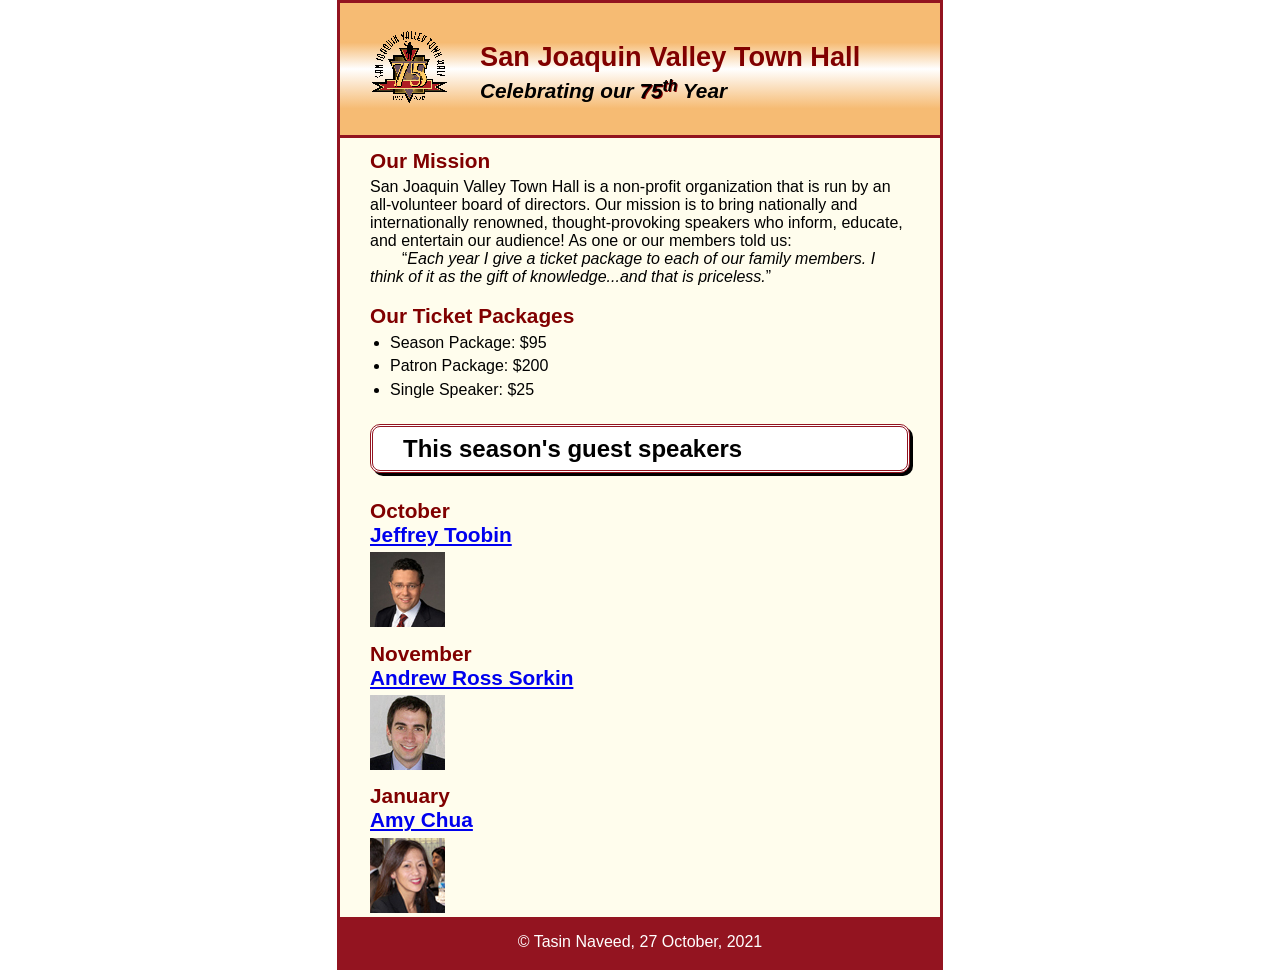
<file: index.html>
<!DOCTYPE html>
<html lang="en">

<head>
    <meta charset="utf-8">
    <title>San Joaquin Valley Town Hall</title>
    <link rel="shortcut icon" href="images/favicon.ico">
    <link rel="stylesheet" href="styles/normalize.css">
    <link rel="stylesheet" href="styles/main.css">
</head>

<body>
<header>
    <img alt="town_hall_logo" height="80" src="images/town_hall_logo.gif">
    <h2>San Joaquin Valley Town Hall</h2>
    <h3>Celebrating our <span class="shadow">75<sup>th</sup></span> Year</h3>
</header>
<main>
    <h2>Our Mission</h2>

    <p>San Joaquin Valley Town Hall is a non-profit organization that is run by an all-volunteer board of directors. Our mission is to bring nationally and internationally renowned, thought-provoking speakers who inform, educate, and entertain our audience! As one or our members told us:<br>

        &emsp;&emsp;&ldquo;<i>Each year I give a ticket package to each of our family members. I think of it as the gift of knowledge...and that is priceless.</i>&rdquo;</p>


    <h2>Our Ticket Packages</h2>

    <ul>
        <li>Season Package: $95</li>
        <li>Patron Package: $200</li>
        <li>Single Speaker: $25</li>
    </ul>

    <h1>This season's guest speakers</h1>


    <h2>October<br><a href="speakers/toobin.html">Jeffrey Toobin</a></h2>
    <img src="images/toobin75.jpg" alt="Jeffery Toobin" height="75">

    <h2>November<br><a href="speakers/sorkin.html">Andrew Ross Sorkin</a></h2>
    <img src="images/sorkin75.jpg" alt="Andrew Ross Sorkin" height="75">

    <h2>January<br><a href="speakers/chua.html">Amy Chua</a></h2>
    <img src="images/chua75.jpg" alt="Amy Chua" height="75">

</main>
<footer>
    <p>&copy; Tasin Naveed, 27 October, 2021</p>
</footer>
</body>
</html>
</file>
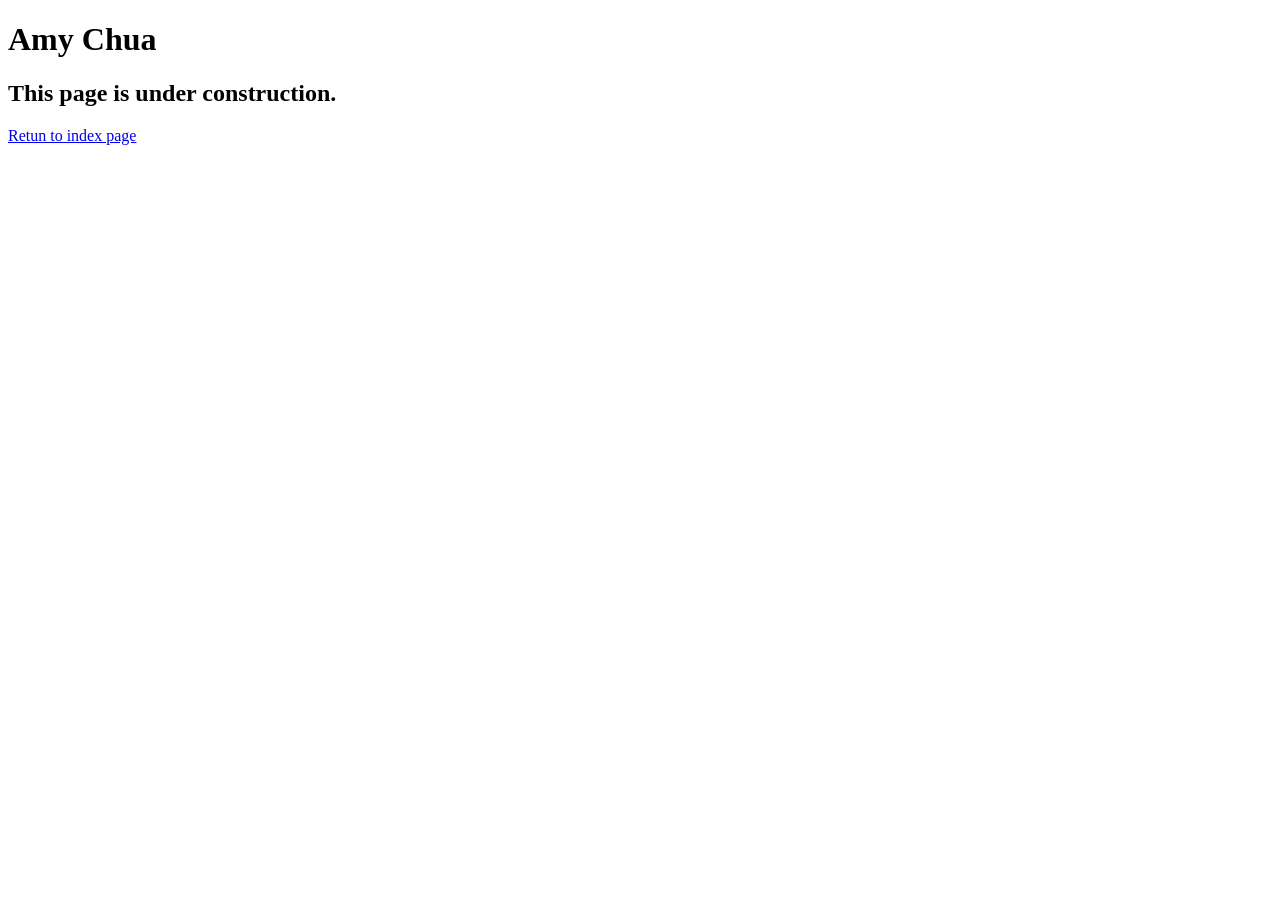
<file: speakers/chua.html>
<!DOCTYPE html>
<html lang="en">

<head>
	<meta charset="utf-8">
	<title>San Joaquin Valley Town Hall</title>
	<link rel="shortcut icon" href="images/favicon.ico">
</head>

<body>
	<main>
		<h1>Amy Chua</h1>
		<h2>This page is under construction.</h2>
		<p><a href="../index.html">Retun to index page</a></p>
	</main>
</body>

</html>
</file>
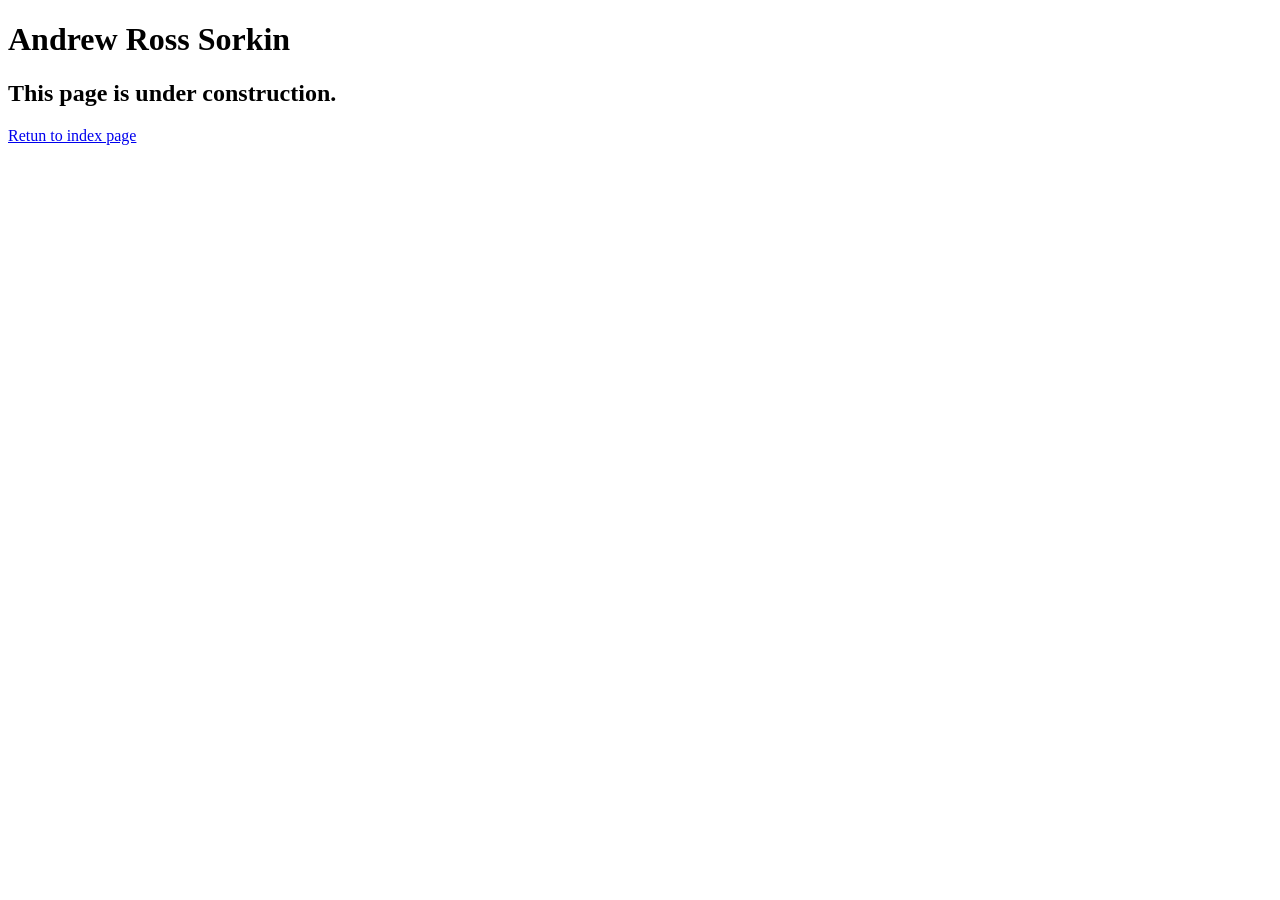
<file: speakers/sorkin.html>
<!DOCTYPE html>
<html lang="en">

<head>
	<meta charset="utf-8">
	<title>San Joaquin Valley Town Hall</title>
	<link rel="shortcut icon" href="images/favicon.ico">
</head>

<body>
	<main>
		<h1>Andrew Ross Sorkin</h1>
		<h2>This page is under construction.</h2>
		<p><a href="../index.html">Retun to index page</a></p>
	</main>
</body>

</html>
</file>
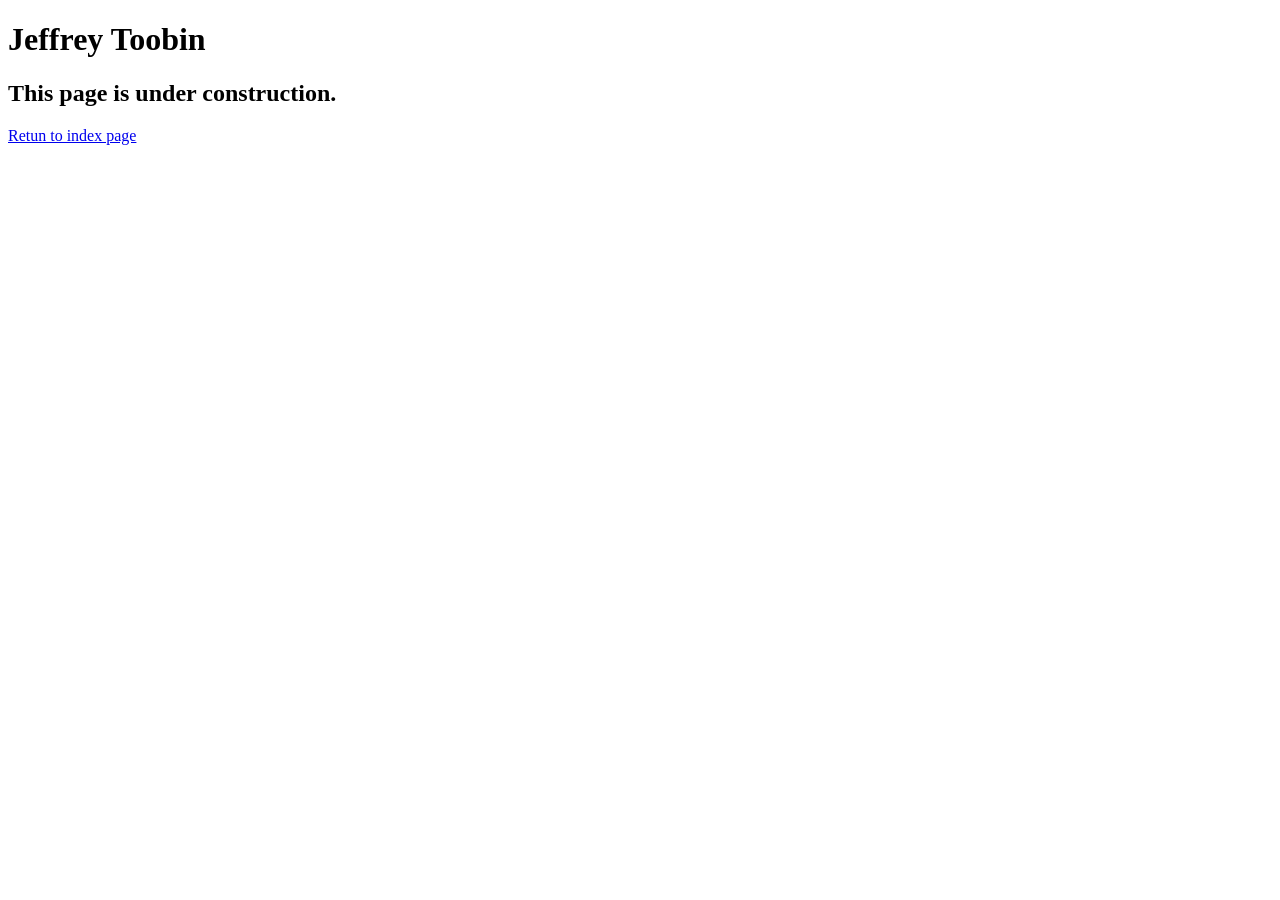
<file: speakers/toobin.html>
<!DOCTYPE html>
<html lang="en">

<head>
	<meta charset="utf-8">
	<title>San Joaquin Valley Town Hall</title>
	<link rel="shortcut icon" href="images/favicon.ico">
</head>

<body>
    <main>
	    <h1>Jeffrey Toobin</h1>
	    <h2>This page is under construction.</h2>
		<p><a href="../index.html">Retun to index page</a></p>
    </main>
</body>

</html>
</file>
<file: styles/main.css>
*{
    margin: 0 auto;
}
/* the styles for the elements */
html{
    background-color: white;
}
body {
    font-family: Arial, Helvetica, sans-serif;
    font-size: 100%;
    width: 600px;
    margin: 0 auto;
    border: 3px solid #931420;
    background-color: #fffded;
}

/* the styles for the header */
header{
    border-bottom: 3px solid #931420;
    padding-top: 1.5em;
    padding-bottom: 2em;
    background: linear-gradient(#f6bb73 0%, #f6bb73 30%, white 50%, #f6bb73 80%, #f6bb73 100%);
}
header img {
    float: left;
    padding-left: 30px;
    padding-right: 30px;
}

/* the styles for the section */
main {
    clear: left;
    padding-left: 30px;
    padding-right: 30px;
}
main h1{
    font-size: 150%;
    border: 3px double #931420;
    background-color: white;
    border-radius: 10px;
    padding-left: 30px;
    box-shadow: 3px 3px black;
}
main h2{
    font-size: 130%;
    color: #800000;
}
main h3{
    font-size: 105%;
}
p{
    padding-bottom: .5em;
}
blockquote{
    padding-right: 2em;
    padding-left: 2em;
}
ul{
    padding-bottom: .25em;
    padding-left: 1.25em;
}
li{
    padding-bottom: .35em;
}
a:hover{
    font-style: italic;
}
h1{
    padding-top: .3em;
    padding-bottom: .3em;
}
h2{
    font-size: 170%;
    color: #800000;
    padding-top: .5em;
    padding-bottom: .25em;

}

h3{
    font-size: 130%;
    font-style: italic;


}
span.shadow{
    text-shadow:1px 1px #800000;
}
/* the styles for the footer */
footer{
    background-color: #931420;
    color: white;

}
footer p{
    text-align: center;
    padding-bottom: 1em;
    padding-top: 1em;
}
</file>
